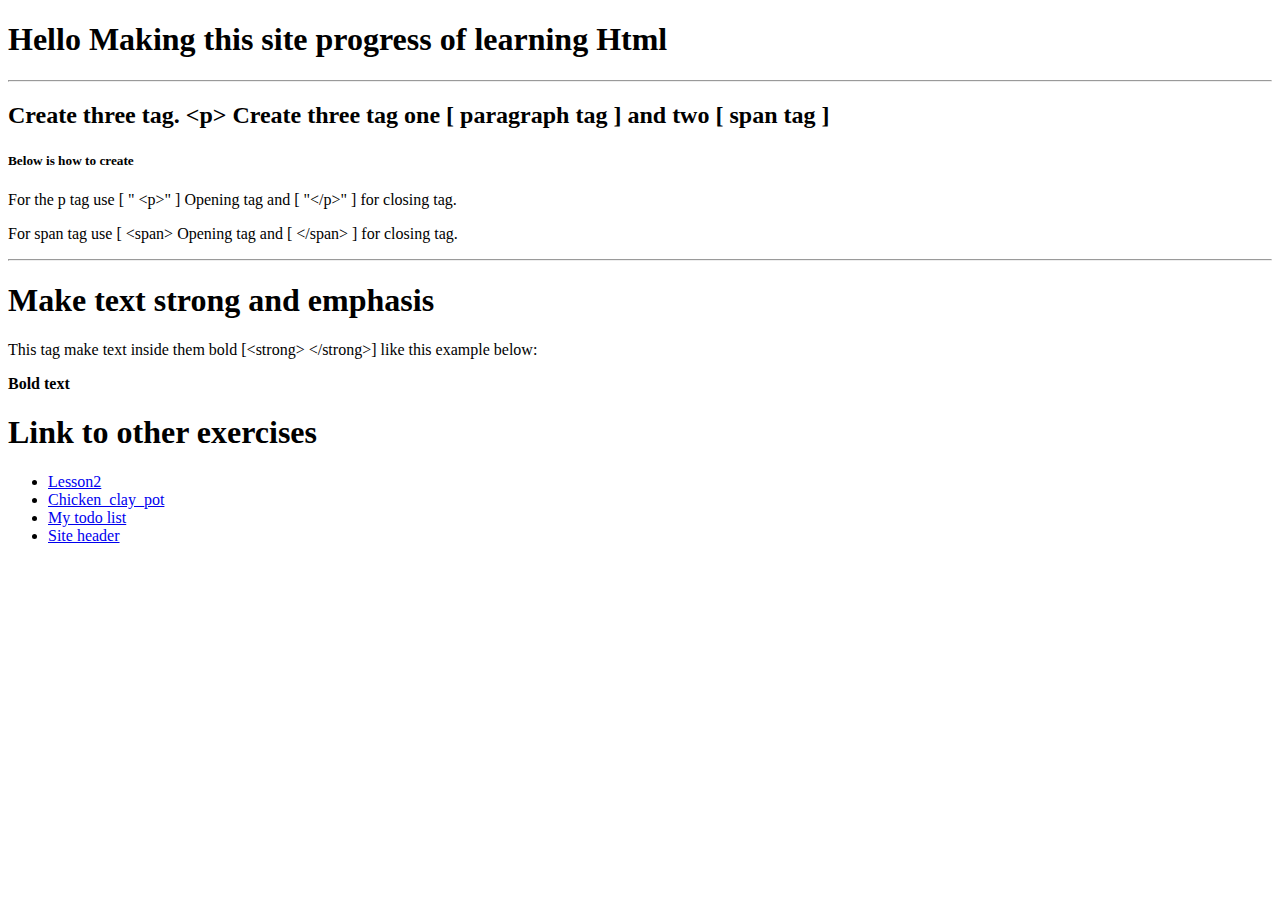
<file: VOLUMES/site/index.html>
<!DOCTYPE html>
<html lang="en">

<head>
    <meta charset="UTF-8">
    <meta name="viewport" content="width=device-width, initial-scale=1.0">
    <meta http-equiv="X-UA-Compatible" content="ie=edge">
    <title>classroom.udacity.com_Learning_HTML</title>
</head>

<body>
    <h1>Hello Making this site progress of learning Html</h1>
    <hr>
    <h2>
        Create three tag. &ltp&gt Create three tag one [ paragraph tag ] and two [ span tag
        ] </p>
        <h5>Below is how to create</h5>
        <p>For the p tag use [ " &ltp&gt" ] Opening tag and [ "&lt/p&gt" ] for closing
            tag.
        </p>
        <p>For span tag use [ &ltspan&gt Opening tag and [ &lt/span&gt ] for closing
            tag.
        </p>
    </h2>
    <hr>
    <h1>Make text strong and emphasis</h1>
    <p> This tag make text inside them bold [&ltstrong&gt &lt/strong&gt] like this example
        below:
    </p>
    <p>
        <strong> Bold text</strong>
    </p>
    <h1>Link to other exercises</h1>
    <ul>
        <li>
            <a href="lesson2.html">Lesson2</a>
        </li>
        <li>
            <a href="chicken_clay_pot.html">Chicken_clay_pot</a>
        </li>
        <li>
            <a href="my_todo_list.html">My todo list</a>
        </li>
        <li>
            <a href="site_header.html">Site header</a>
        </li>
    </ul>



</body>

</html>
</file>
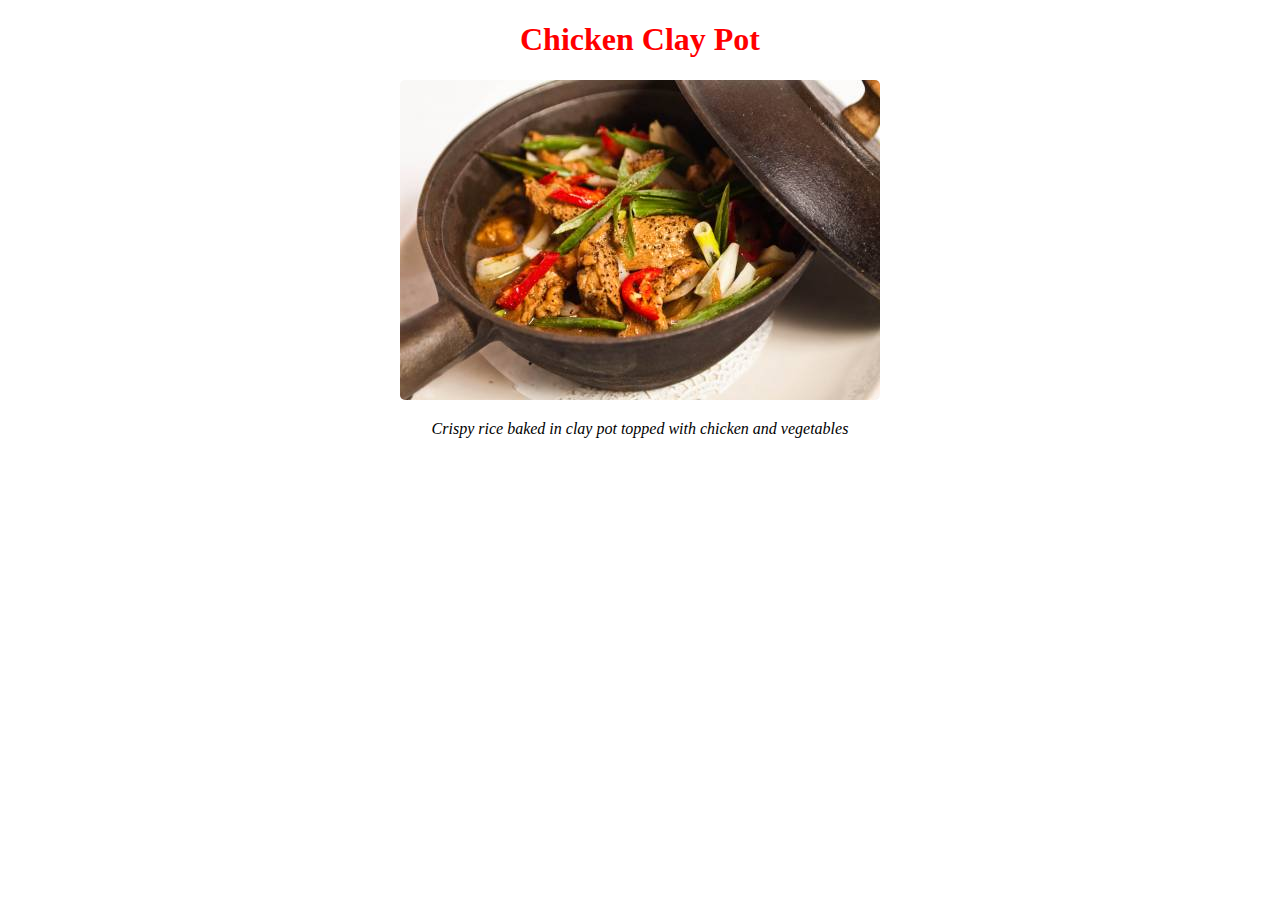
<file: VOLUMES/site/chicken_clay_pot.html>
<!DOCTYPE html>
<html>

<head>
    <title>Writing Selectors Exercise</title>
    <style>
        /* missing id */

        #menu {
            text-align: center;
        }

        /* missing class */

        .item {
            color: red;
        }

        /* missing class */

        .picture {
            border-radius: 5px;
        }

        /* missing class */

        .description {
            font-style: italic;
        }
    </style>
</head>

<body>
    <div id="menu">
        <h1 class="item">Chicken Clay Pot</h1>
        <img src="img/clay-pot.jpg" alt="clay pot" class="picture">
        <p class="description">Crispy rice baked in clay pot topped with chicken and vegetables</p>
    </div>
</body>

</html>
</file>
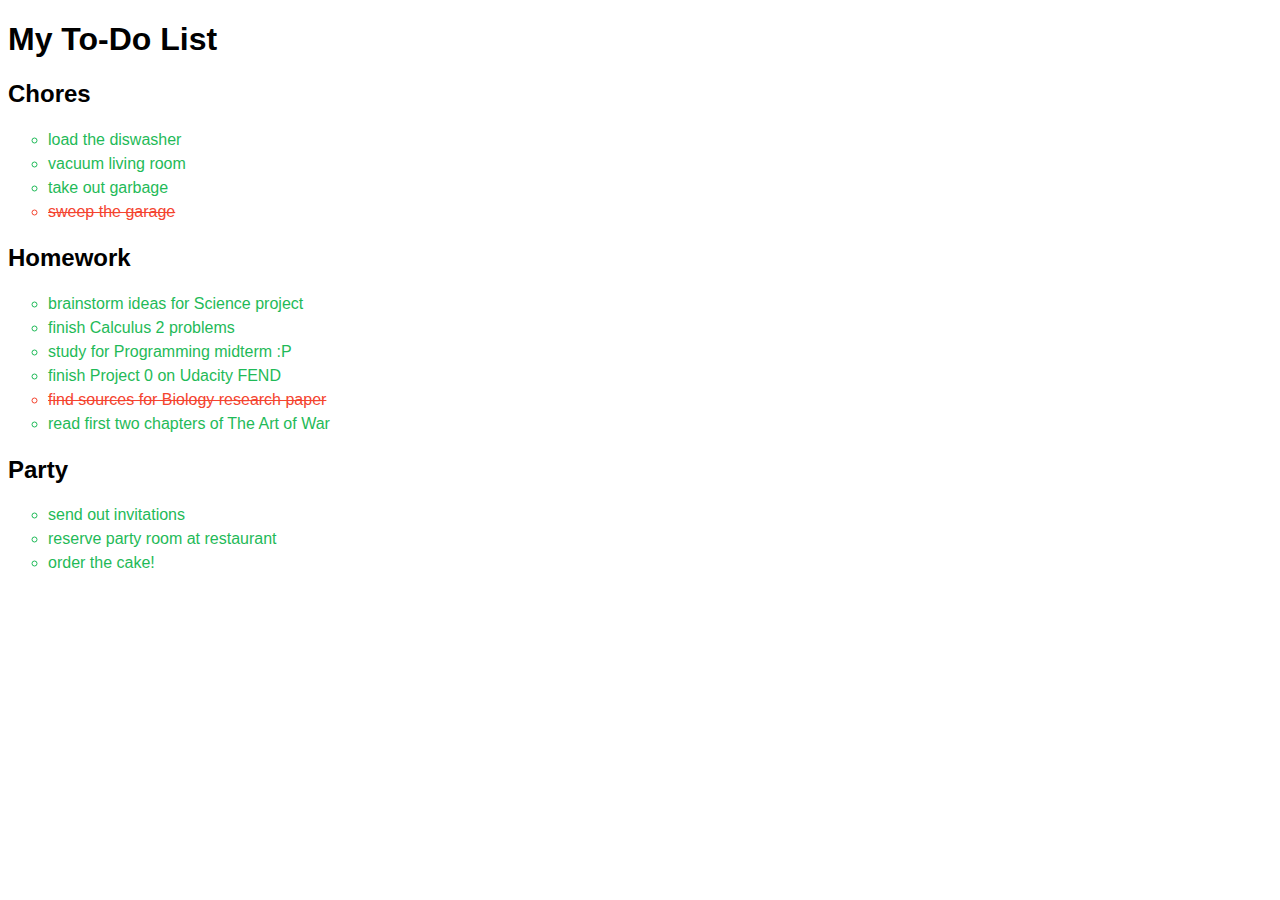
<file: VOLUMES/site/my_todo_list.html>
<!DOCTYPE html>
<!-- Instructions: Using the provided HTML and CSS, add the correct attributes to the HTML to replicate solution provided on the previous page.

If you need to click back over - don't worry! Your workspace will be saved for you.
-->
<html>
<head>
	<meta charset="utf-8">
	<title>Using Attributes Quiz</title>
	<style>
        body {
            font-family: Arial;
        }
        #to-do-list {
            width: 400px;
            background: #2e3d49;
            padding: 10px 20px;
        }
        .title {
            color: #fff;
        }
        .underline {
            text-decoration: underline;
        }
        .list {
            list-style-type: circle;
            text-align: left;
            font-size: 16px;
            color: #1fba58;
            line-height: 24px;
        }
        .finished {
            color: #f4442f;
            text-decoration: line-through;
        }
	</style>
</head>
<body>
	<div>
		<h1>My To-Do List</h1>
		<h2>Chores</h2>
		<ul class="list">
			<li>load the diswasher</li>
			<li>vacuum living room</li>
			<li>take out garbage</li>
			<li class="finished">sweep the garage</li>
		</ul>
		<h2>Homework</h2>
		<ul class="list">
			<li>brainstorm ideas for Science project</li>
			<li>finish Calculus 2 problems</li>
			<li>study for Programming midterm :P</li>
            <li>finish Project 0 on Udacity FEND</li>
			<li class="finished">find sources for Biology research paper</li>
			<li>read first two chapters of The Art of War</li>
		</ul>
        <h2>Party</h2>
        <ul class="list">
            <li>send out invitations</li>
            <li>reserve party room at restaurant</li>
            <li>order the cake!</li>
        </ul>
	</div>
</body>
</html>
</file>
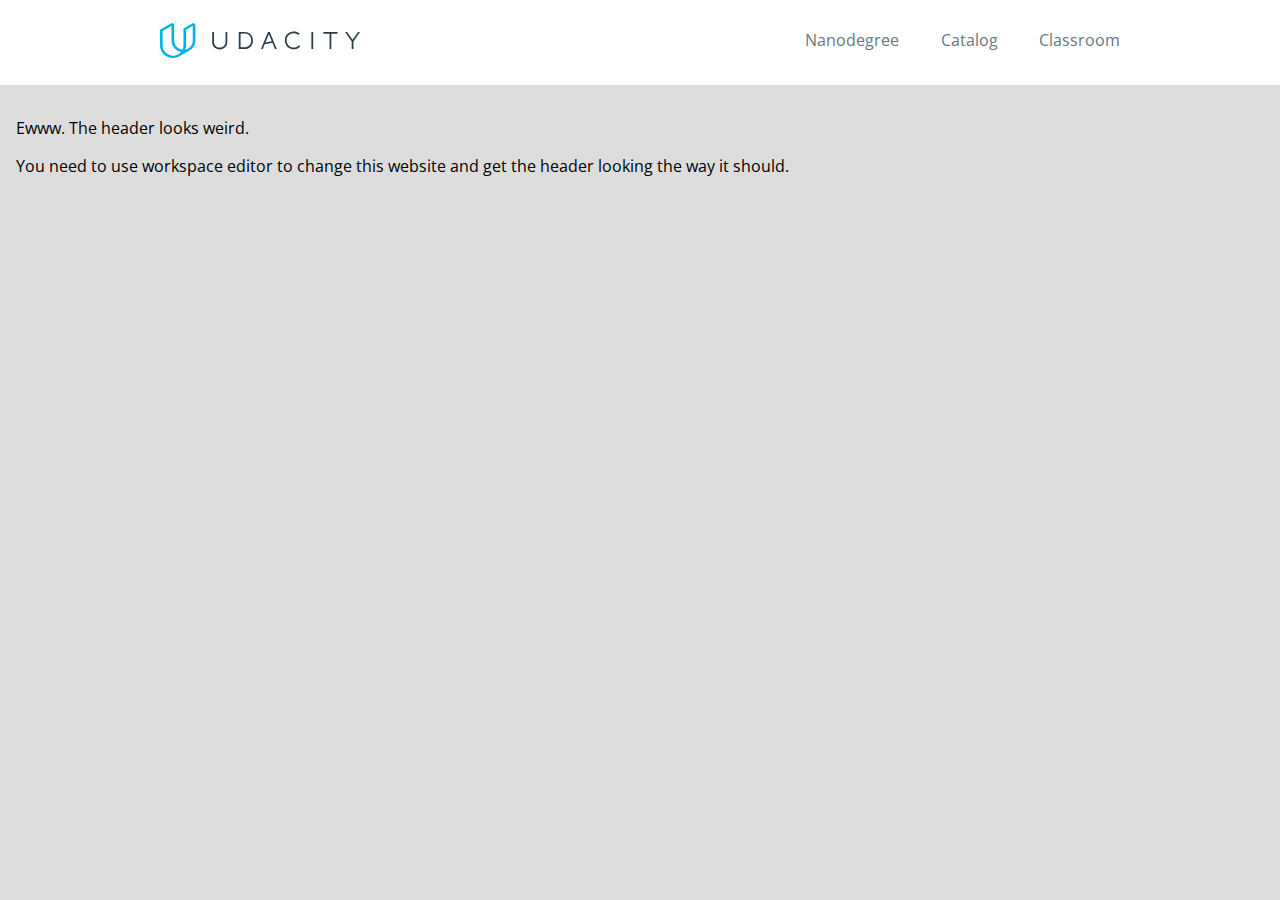
<file: VOLUMES/site/site_header.html>
<!DOCTYPE html>
<html lang="en">

<head>
    <meta charset="utf-8">
    <title>Udacity Site Header</title>
    <link href='https://fonts.googleapis.com/css?family=Open+Sans:400,300' rel='stylesheet'
        type='text/css'>

    <!-- TODO: The header is the wrong color! The text should use the color: #697681 -->
    <!-- TODO: The header text should also be a bit thicker. Set the font weight to 400.-->
    <!-- TODO: Looks like the header logo is taking up too much space. Can you limit the width to only 200px? -->
    <!-- TODO: The background color of the body is a little off. Let's change that color to #ddd. -->

    <style>
        * {
            box-sizing: border-box;
        }

        body {
            font-family: 'Open Sans', sans-serif;
            background-color: #ddd;
            margin: 0;
            padding: 0;
        }

        header {
            font-weight: 400;
            -webkit-font-smoothing: antialiased;
            color: #697681;
            background: white;
            height: 85px;
            padding: 15px;
        }

        section {
            padding: 16px;
        }

        .flex-container {
            display: flex;
        }

        .space-between {
            justify-content: space-between;
        }

        .vertical-centerer {
            height: 100%;
            flex-direction: column;
            justify-content: center;
        }

        .header-content {
            width: 960px;
            margin-left: auto;
            margin-right: auto;
        }

        .logo {
            width: 200px;
            display: inline-block;
            margin: 10px 0px;
        }

        .menu {
            list-style: none;
            list-style-type: none;
        }

        .menu>li {
            display: inline;
            margin-left: 37.5px;
        }
    </style>
</head>

<body>
    <header>
        <div class="vertical-centerer flex-container">
            <div class="flex-container space-between header-content">
                <div>
                    <span>
                        <img class="logo" src="img/Udacity_Logo_SVG_200x35.svg" alt="Udacity Logo">
                    </span>
                </div>
                <div>
                    <ul class="menu">
                        <li>Nanodegree</li>
                        <li>Catalog</li>
                        <li>Classroom</li>
                    </ul>
                </div>
            </div>
        </div>
    </header>
    <section>
        <p>Ewww. The header looks weird.</p>

        <p>
            You need to use workspace editor to change this website and get the header looking
            the way it should.
        </p>
    </section>
</body>

</html>
</file>
